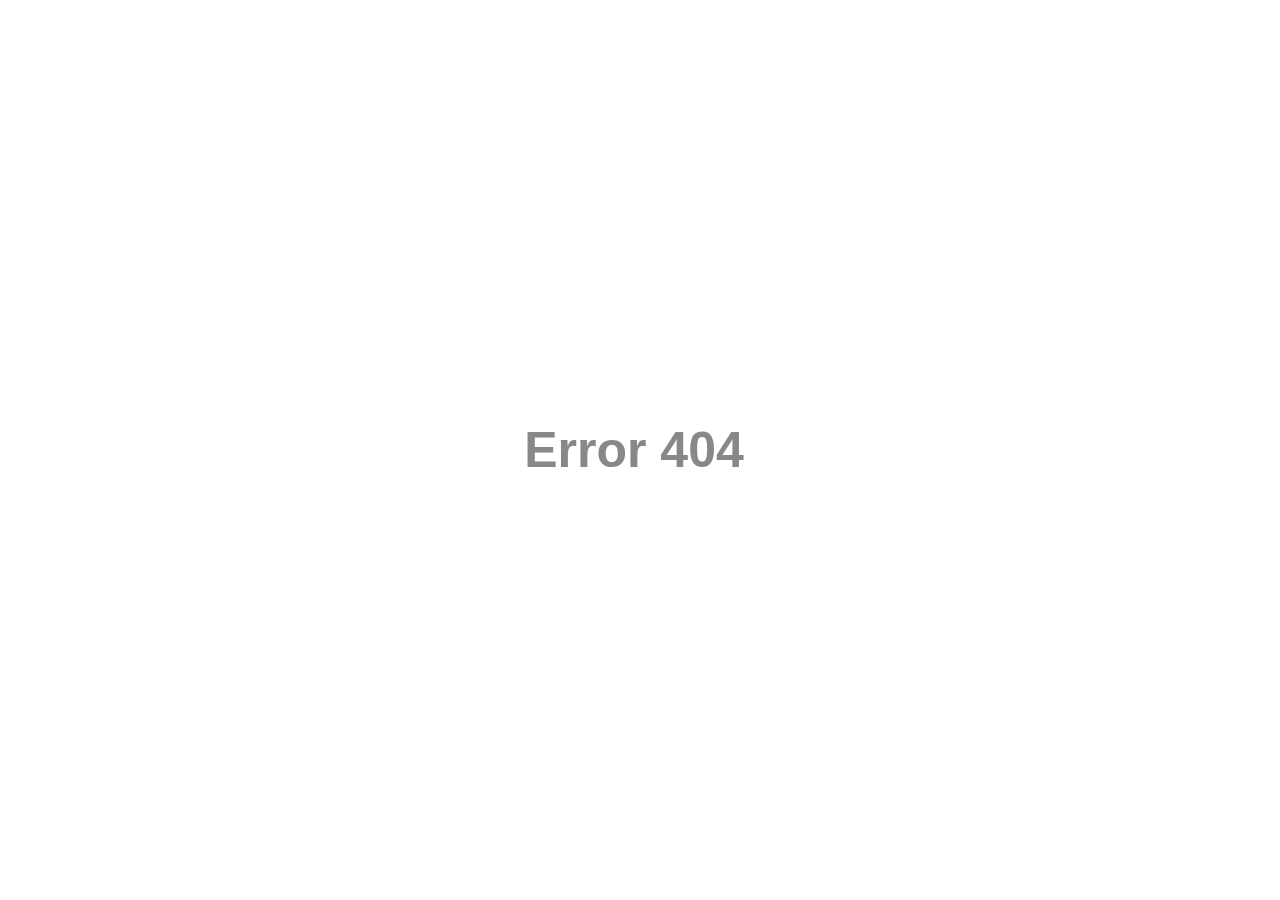
<file: myapp/templates/404error.html>
<!--credit https://codepen.io/anon/pen/mQydBd-->
<!DOCTYPE html>
<html>
<body>
<style>
*{
    transition: all 0.6s;
}

html {
    height: 100%;
}

body{
    font-family: 'Lato', sans-serif;
    color: #888;
    margin: 0;
}

#main{
    display: table;
    width: 100%;
    height: 100vh;
    text-align: center;
}

.fof{
	  display: table-cell;
	  vertical-align: middle;
}

.fof h1{
	  font-size: 50px;
	  display: inline-block;
	  padding-right: 12px;
	  animation: type .5s alternate infinite;
}

@keyframes type{
	  from{box-shadow: inset -3px 0px 0px #888;}
	  to{box-shadow: inset -3px 0px 0px transparent;}
}



</style>
<div id="main">
    	<div class="fof">
        		<h1>Error 404</h1>
    	</div>
</div>

</body>
</html>
</file>
